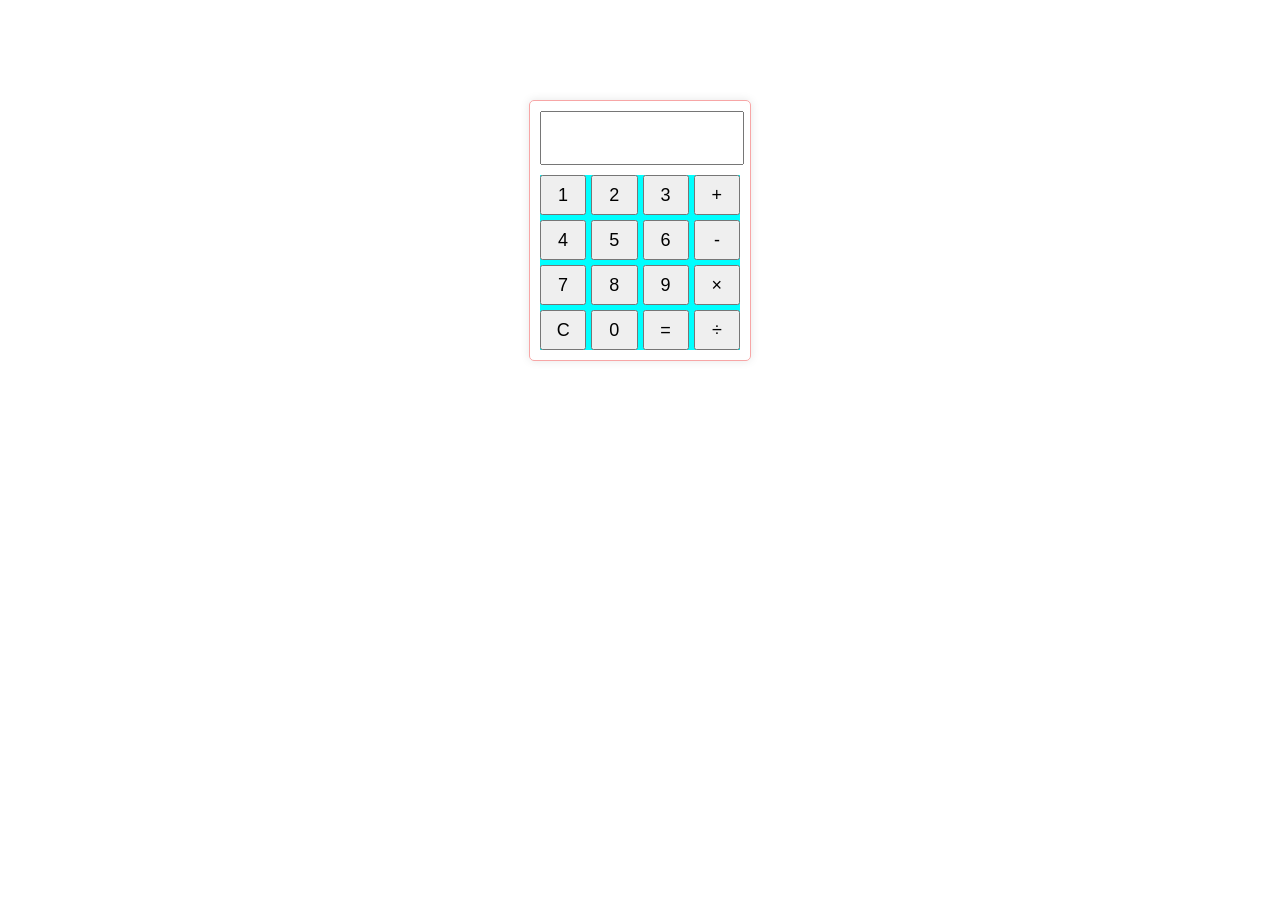
<file: calculator.html>
<!DOCTYPE html>
<html>
<head>
    <title>Calculator</title>
    <style>
        #calculator {
            width: 200px;
            margin: 100px auto;
            border: 1px solid #f7a6a6;
            padding: 10px;
            border-radius: 5px;
            box-shadow: 0 0 10px rgba(0,0,0,0.1);
        }
        #display {
            width: 95%;
            height: 40px;
            margin-bottom: 10px;
            text-align: right;
            padding: 5px;
            font-size: 18px;
        }
        .buttons {
            display: grid;
            grid-template-columns: repeat(4, 1fr);
            gap: 5px;
            background-color: aqua;
        }
        button {
            height: 40px;
            font-size: 18px;
            box-shadow: 1mm;
        }
    </style>
</head>
<body>
    <div id="calculator">
        <input type="text" id="display" readonly>
        <div class="buttons">
            <button onclick="appendToDisplay('1')">1</button>
            <button onclick="appendToDisplay('2')">2</button>
            <button onclick="appendToDisplay('3')">3</button>
            <button onclick="appendToDisplay('+')">+</button>
            <button onclick="appendToDisplay('4')">4</button>
            <button onclick="appendToDisplay('5')">5</button>
            <button onclick="appendToDisplay('6')">6</button>
            <button onclick="appendToDisplay('-')">-</button>
            <button onclick="appendToDisplay('7')">7</button>
            <button onclick="appendToDisplay('8')">8</button>
            <button onclick="appendToDisplay('9')">9</button>
            <button onclick="appendToDisplay('*')">×</button>
            <button onclick="clearDisplay()">C</button>
            <button onclick="appendToDisplay('0')">0</button>
            <button onclick="calculate()">=</button>
            <button onclick="appendToDisplay('/')">÷</button>
        </div>
    </div>

    <script>
        function appendToDisplay(value) {
            document.getElementById('display').value += value;
        }
        
        function clearDisplay() {
            document.getElementById('display').value = '';
        }
       //calculator function 
        function calculate() {
            try {
                let expression = document.getElementById('display').value;
                
                expression = expression.replace(/×/g, '*').replace(/÷/g, '/');
                document.getElementById('display').value = eval(expression);
            } catch (error) {
                document.getElementById('display').value = 'Error';
            }
        }
    </script>
</body>
</html>
</file>
